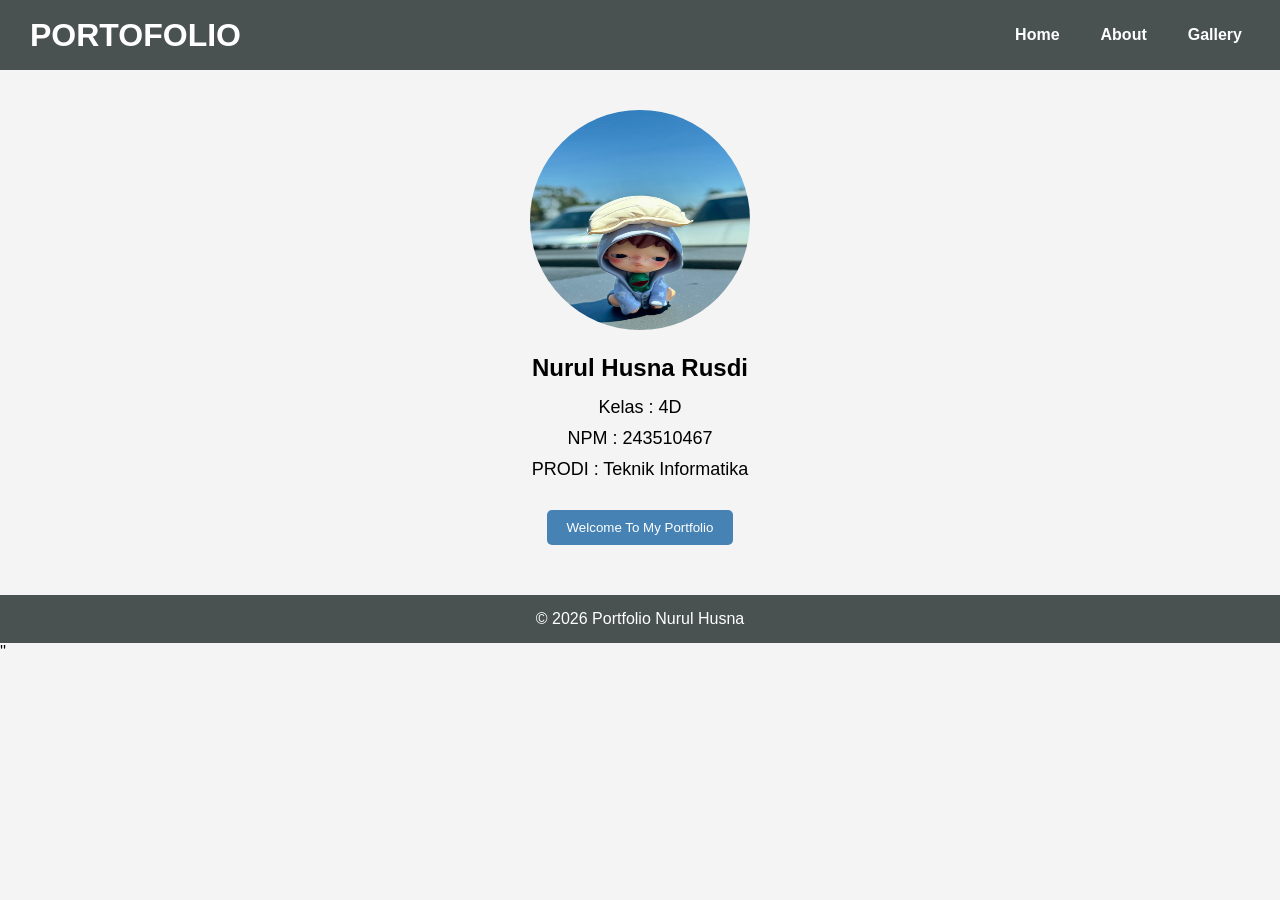
<file: index.html>
<!DOCTYPE html>
<html lang="en">
<head>
    <meta charset="UTF-8">
    <meta name="viewport" content="width=device-width, initial-scale=1.0">
    <title>Tugas 1 - Pemweb</title>

    <link rel="stylesheet" href="style.css">

</head>

<body>

    <header>
        <h1>PORTOFOLIO</h1>

        <ul>
            <li>
                <a href="index.html">Home</a>
            </li>

            <li>
                <a href="about.html">About</a>
            </li>

            <li>
                <a href="gallery.html">Gallery</a>
            </li>
        </ul>
    </header>

    <main class="container">

        <img src="download (6).jpeg" alt="Foto Saya" class="foto-profile">

        <h2>Nurul Husna Rusdi</h2>

        <p>Kelas : 4D</p>
        <p>NPM : 243510467</p>
        <p>PRODI : Teknik Informatika</p>

        <button>Welcome To My Portfolio</button>

    </main>

    <footer>
        <p>© 2026 Portfolio Nurul Husna</p>
    </footer>

</body>
</html>
''
</file>
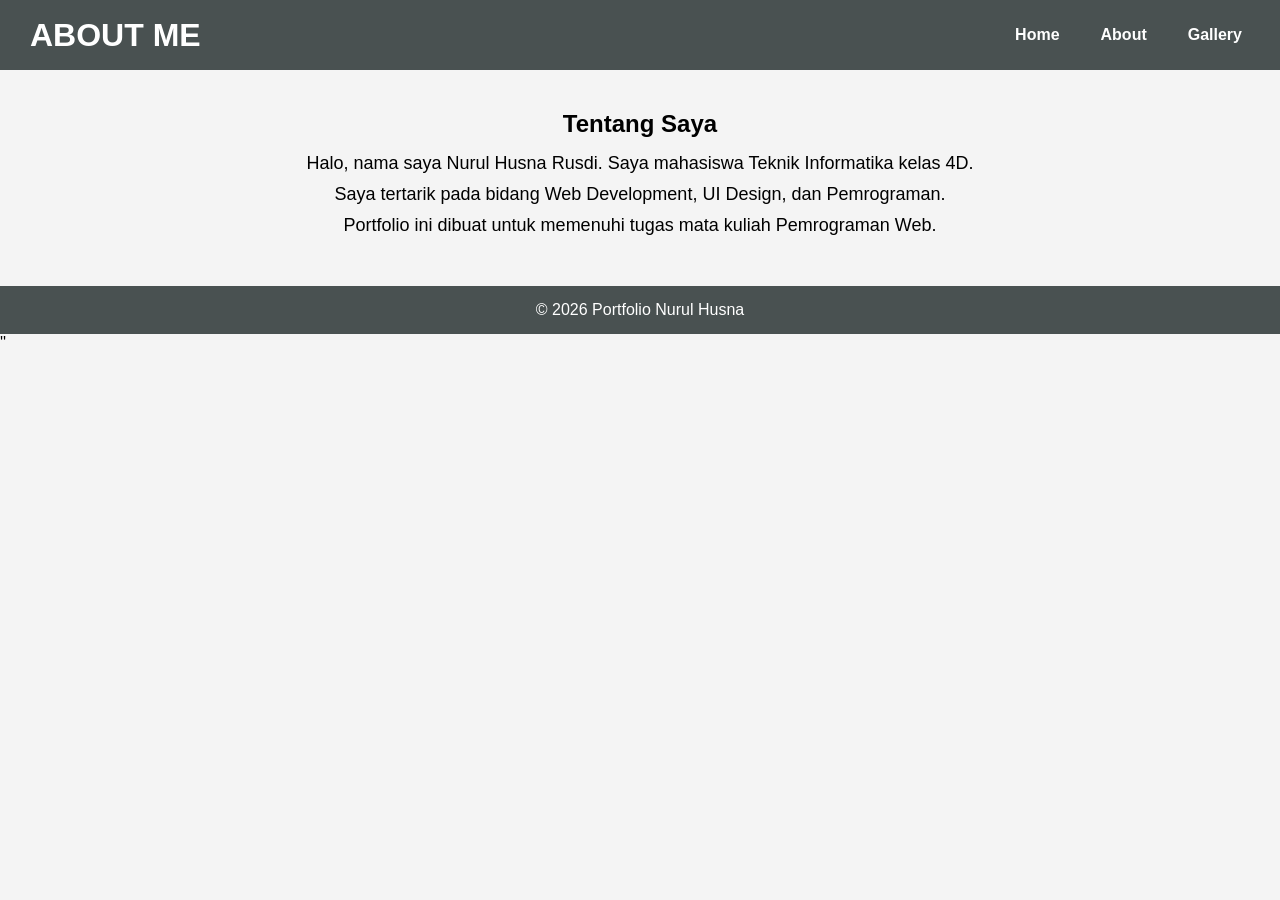
<file: about.html>
<!DOCTYPE html>
<html lang="en">
<head>
    <meta charset="UTF-8">
    <meta name="viewport" content="width=device-width, initial-scale=1.0">
    <title>About Me</title>
    <link rel="stylesheet" href="style.css">
</head>
<body>

    <header>
        <h1>ABOUT ME</h1>

        <nav>
            <ul>
                <li><a href="index.html">Home</a></li>
                <li><a href="about.html">About</a></li>
                <li><a href="gallery.html">Gallery</a></li>
            </ul>
        </nav>
    </header>

    <main class="container">
        <h2>Tentang Saya</h2>

        <p>
            Halo, nama saya Nurul Husna Rusdi.
            Saya mahasiswa Teknik Informatika kelas 4D.
        </p>

        <p>
            Saya tertarik pada bidang Web Development,
            UI Design, dan Pemrograman.
        </p>

        <p>
            Portfolio ini dibuat untuk memenuhi tugas
            mata kuliah Pemrograman Web.
        </p>
    </main>

    <footer>
        <p>© 2026 Portfolio Nurul Husna</p>
    </footer>

</body>
</html>
''
</file>
<file: style.css>
*,
html{
    margin: 0;
    padding: 0;
    box-sizing: border-box;
}

body{
    font-family: Arial, Helvetica, sans-serif;
    background-color: #f4f4f4;
}

/* HEADER */

header{
    background-color: rgb(73, 81, 81);
    height: 70px;

    display: flex;
    justify-content: space-between;
    align-items: center;

    padding: 0 30px;
}

header h1{
    color: white;
}

/* NAVBAR */

ul{
    display: flex;
    gap: 25px;
}

ul li{
    list-style-type: none;
    padding: 8px;
}

ul li a{
    text-decoration: none;
    color: white;
    font-weight: bold;
}

ul li:hover{
    background-color: brown;
    border-radius: 5px;
}

/* MAIN */

.container{
    text-align: center;
    margin-top: 40px;
}

.foto-profile{
    width: 220px;
    height: 220px;
    border-radius: 50%;

    margin-bottom: 20px;
}

.container h2{
    margin-bottom: 15px;
}

.container p{
    margin: 10px;
    font-size: 18px;
}

/* BUTTON */

button{
    margin-top: 20px;
    padding: 10px 20px;

    border: none;
    border-radius: 5px;

    background-color: steelblue;
    color: white;

    cursor: pointer;
}

button:hover{
    background-color: darkblue;
}

/* FOOTER */

footer{
    margin-top: 50px;
    background-color: rgb(73, 81, 81);

    color: white;
    text-align: center;

    padding: 15px;
}

/* revisi css */
</file>
